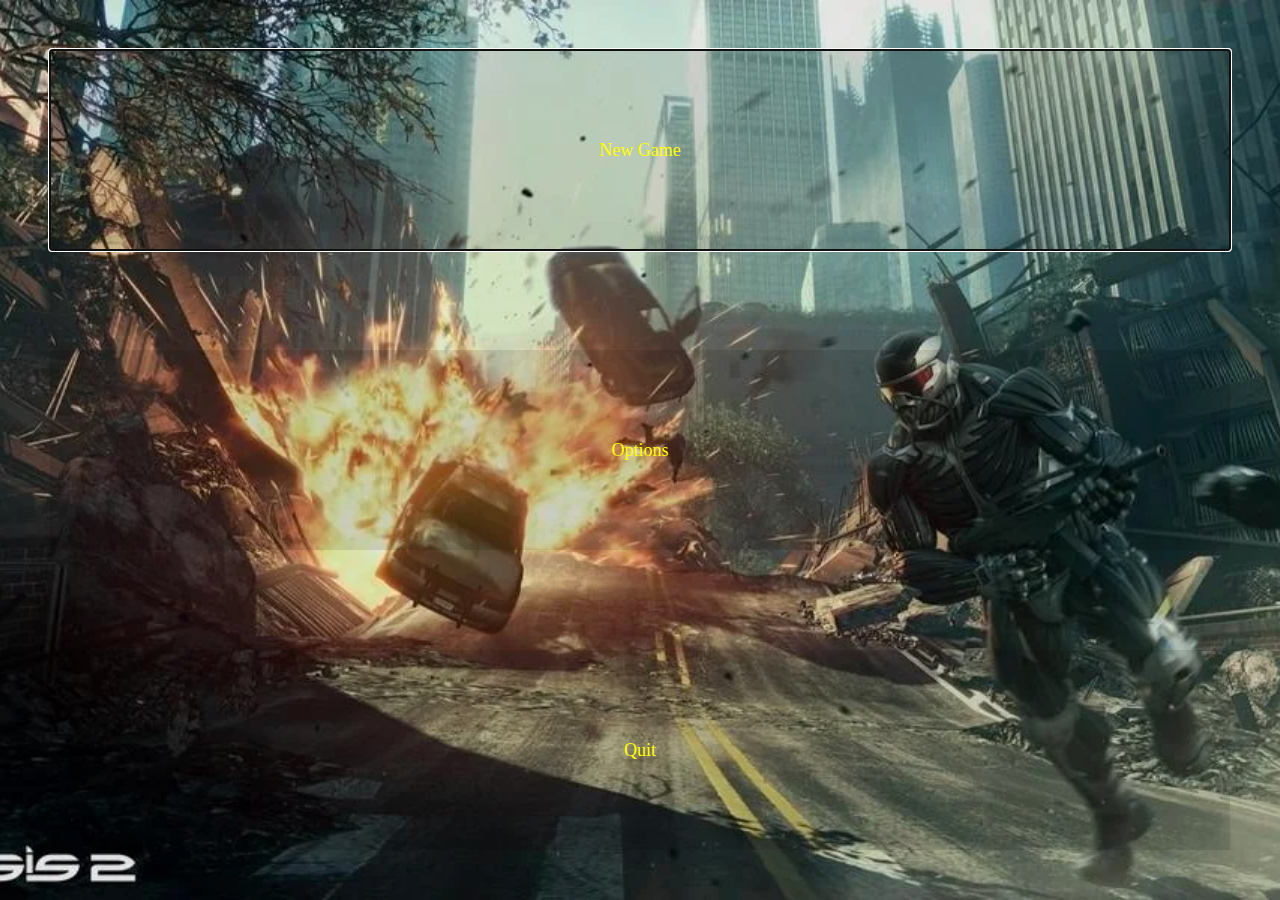
<file: Assets/UIs/MainMenu/index.html>
<!DOCTYPE html>
<html>
<head>
<link rel="stylesheet" href="index.css"/>
</head>
    <body>
        <div class="menu-container">
			<div id="new-game" class="menu-item" tabindex="0" onclick="onNewGameSelected()">New Game</div>
			<div id="options" class="menu-item" tabindex="1">Options</div>
			<div id="quit" class="menu-item" tabindex="2" onclick="onQuitGameSelected()">Quit</div>
		</div>
    </body>
	<script src="index.js" defer></script>
</html>
</file>
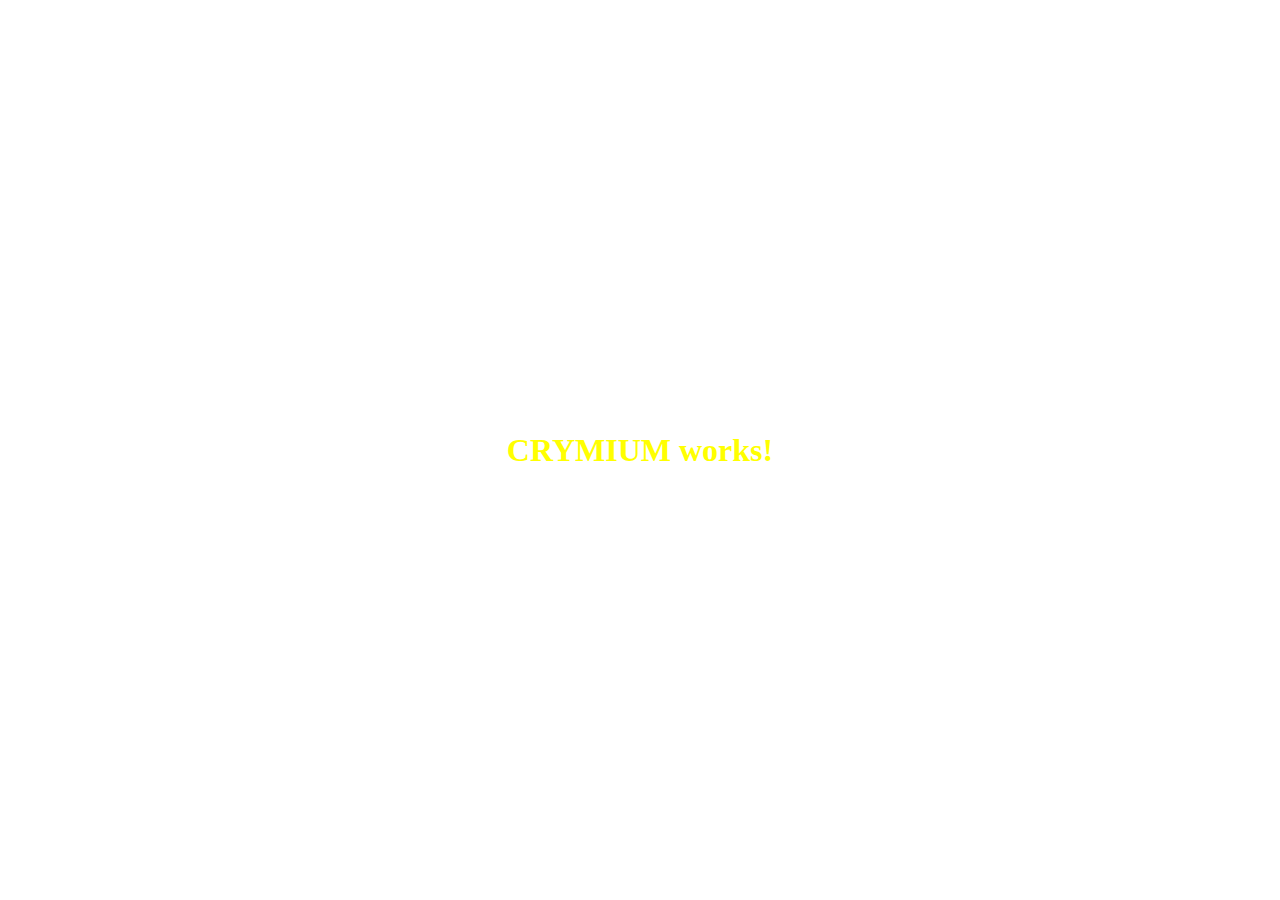
<file: Assets/UIs/SimpleUI/index.html>
<!DOCTYPE html>
<html style="height:100%;">
    <body style="height:100%;margin:0;background-color:rgba(0,0,0,0)">
        <div style="height:100%;display:flex;align-items:center;justify-content:center">
	    <h1 style="color:yellow;">CRYMIUM works!</h1>
	</div>
    </body>
</html>
</file>
<file: Assets/UIs/MainMenu/index.css>
* {
    margin: 0;
    padding: 0;
}

html, body {
    width: 100%;
    height: 100%;
    overflow: hidden;
}

body {
    min-height: 100vh;
    min-width: 100vh;
    background-image: url('bg.webp');
    background-repeat: no-repeat;
    background-position: center center;
    background-size: cover;
}

.menu-container {
    max-width: 100%;
    height: 100%;
    display: flex;
    flex-direction: column;
}

.menu-item {
    background-color: rgba(0, 0, 0, 0.1);
    flex: 1;
    display: flex;
    justify-content: center;
    align-items: center;
    color: yellow;
    font-size: large;
    margin: 50px;
}
</file>
